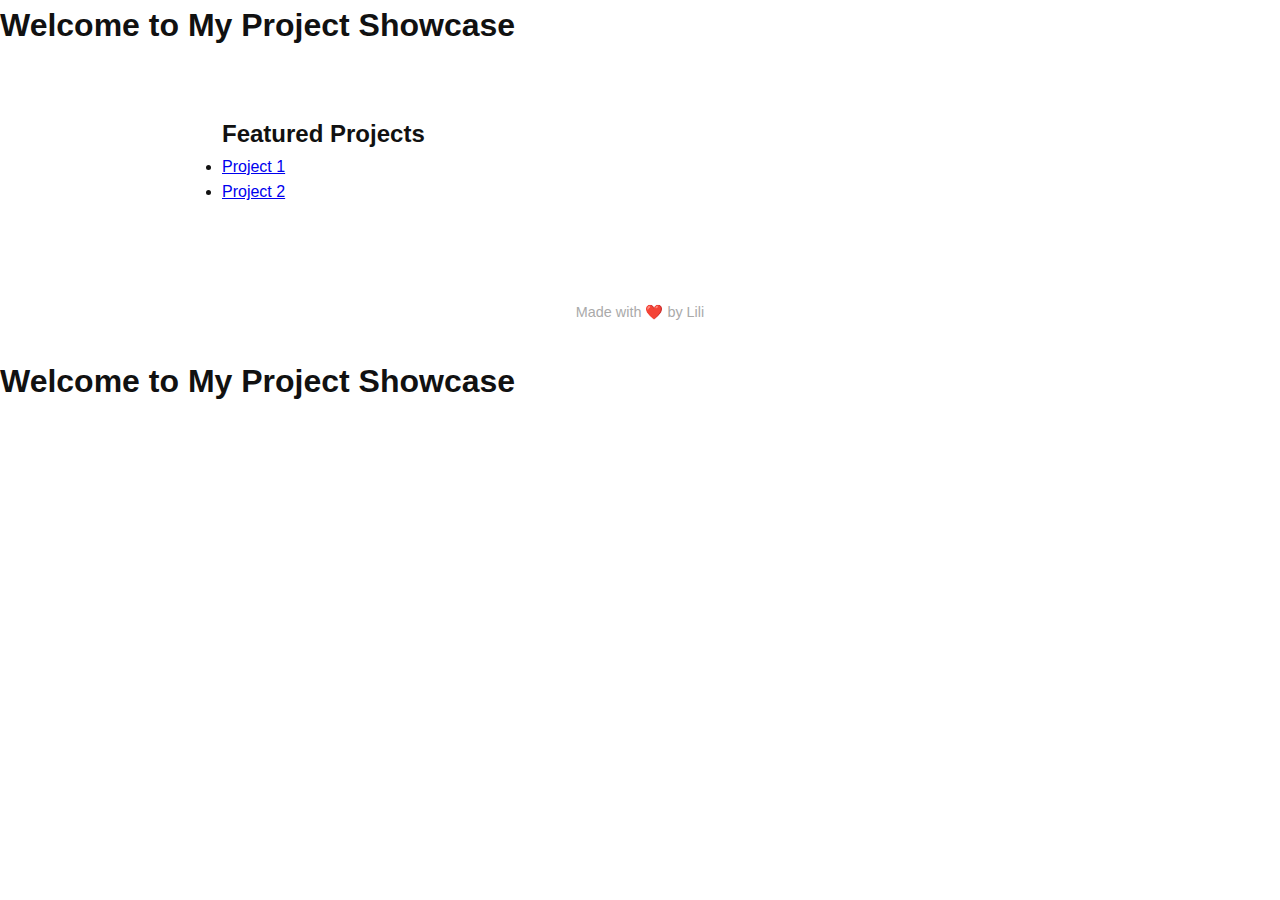
<file: index.html>
<!DOCTYPE html>
<html lang="en">
<head>
  <meta charset="UTF-8">
  <meta name="viewport" content="width=device-width, initial-scale=1.0">
  <title>My Project Showcase</title>
  <link rel="stylesheet" href="styles.css">
</head>
<body>
  <header>
    <h1>Welcome to My Project Showcase</h1>
  </header>

  <section class="projects">
    <h2>Featured Projects</h2>
    <ul>
      <li><a href="projects/project1.html">Project 1</a></li>
      <li><a href="projects/project2.html">Project 2</a></li>
    </ul>
  </section>

  <footer>
    <p>Made with ❤️ by Lili</p>
  </footer>
</body>
</html><h1>Welcome to My Project Showcase</h1>
</file>
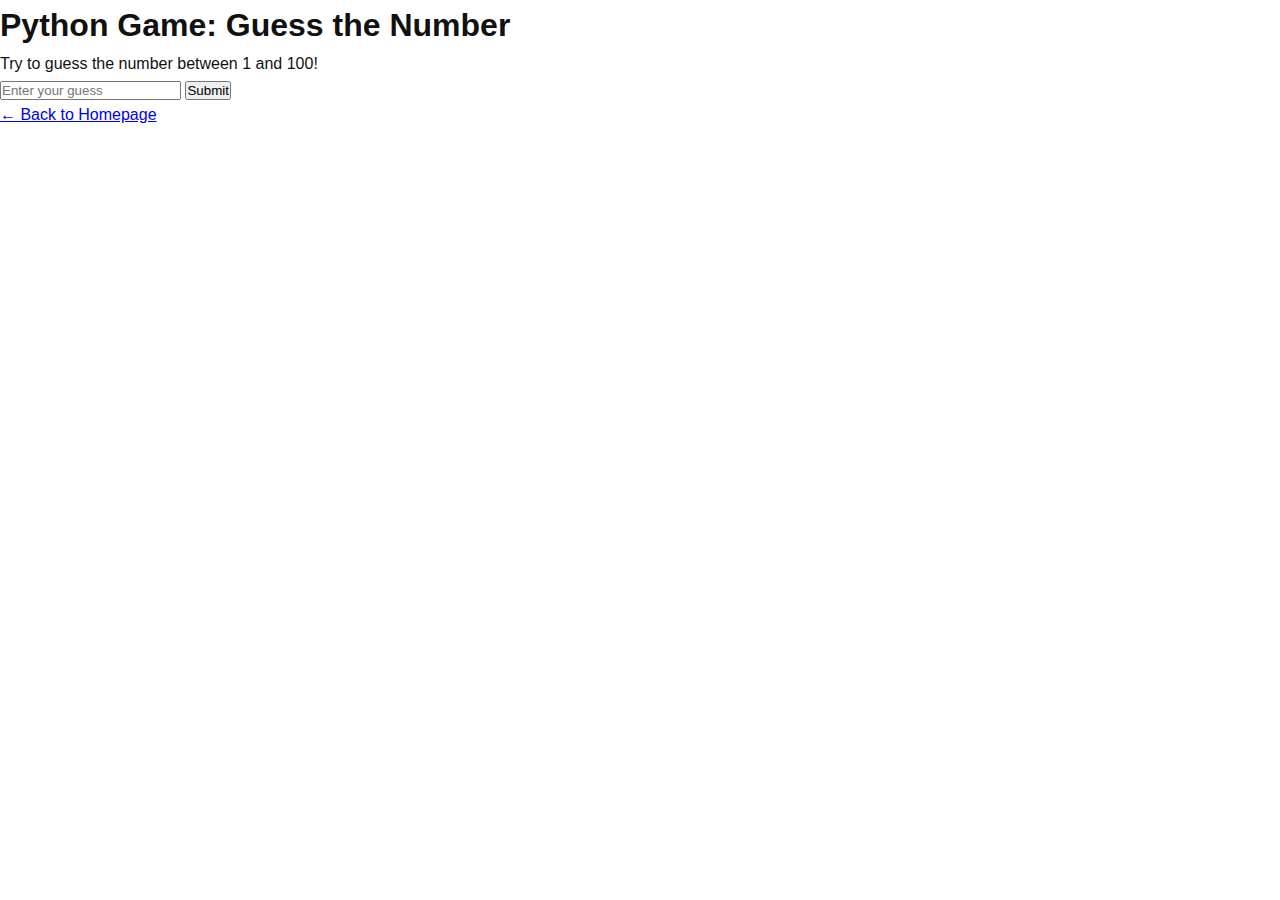
<file: projects/project1.html>
<!DOCTYPE html>
<html lang="en">
<head>
  <meta charset="UTF-8" />
  <title>Project 1 – Play the Game</title>
  <link rel="stylesheet" href="../styles.css" />
</head>
<body>
  <main class="project-page">
    <h1>Python Game: Guess the Number</h1>
    <p>Try to guess the number between 1 and 100!</p>
    <div id="game">
      <input type="number" id="guess" placeholder="Enter your guess">
      <button onclick="checkGuess()">Submit</button>
      <p id="feedback"></p>
    </div>
    <a href="../index.html">← Back to Homepage</a>
  </main>

  <script>
    const secretNumber = Math.floor(Math.random() * 100) + 1;
    function checkGuess() {
      const guess = Number(document.getElementById('guess').value);
      const feedback = document.getElementById('feedback');
      if (guess === secretNumber) {
        feedback.textContent = "🎉 Correct! You guessed it!";
      } else if (guess < secretNumber) {
        feedback.textContent = "Too low. Try again.";
      } else {
        feedback.textContent = "Too high. Try again.";
      }
    }
  </script>
</body>
</html>
</file>
<file: styles.css>
/* Reset & base */
* {
  margin: 0;
  padding: 0;
  box-sizing: border-box;
}
body {
  font-family: 'Inter', sans-serif;
  background: #fff;
  color: #111;
  line-height: 1.6;
  font-size: 16px;
}

/* Hero section */
.hero {
  display: flex;
  align-items: center;
  justify-content: center;
  height: 100vh;
  text-align: center;
  background-color: #fafafa;
  padding: 2rem;
}
.hero h1 {
  font-size: 3rem;
  font-weight: 700;
  margin-bottom: 1rem;
}
.hero p {
  font-size: 1.25rem;
  font-weight: 300;
  color: #555;
}

/* Projects */
.projects {
  padding: 4rem 2rem;
  max-width: 900px;
  margin: 0 auto;
}
.project-tile {
  border-top: 1px solid #eee;
  padding: 2rem 0;
}
.project-tile h2 {
  font-size: 1.5rem;
  margin-bottom: 0.5rem;
}
.project-tile a {
  text-decoration: none;
  color: #111;
  font-weight: 500;
  transition: all 0.2s ease-in-out;
}
.project-tile a:hover {
  color: #888;
}

/* Footer */
footer {
  text-align: center;
  padding: 2rem;
  font-size: 0.9rem;
  color: #aaa;
}

.game-container {
  max-width: 600px;
  margin: 4rem auto;
  padding: 2rem;
  background: #f7f7f7;
  border-radius: 8px;
  box-shadow: 0 4px 20px rgba(0, 0, 0, 0.05);
  font-family: inherit;
  color: inherit;
  line-height: inherit;
  letter-spacing: inherit;
}

.game-container h2 {
  text-align: center;
}
</file>
